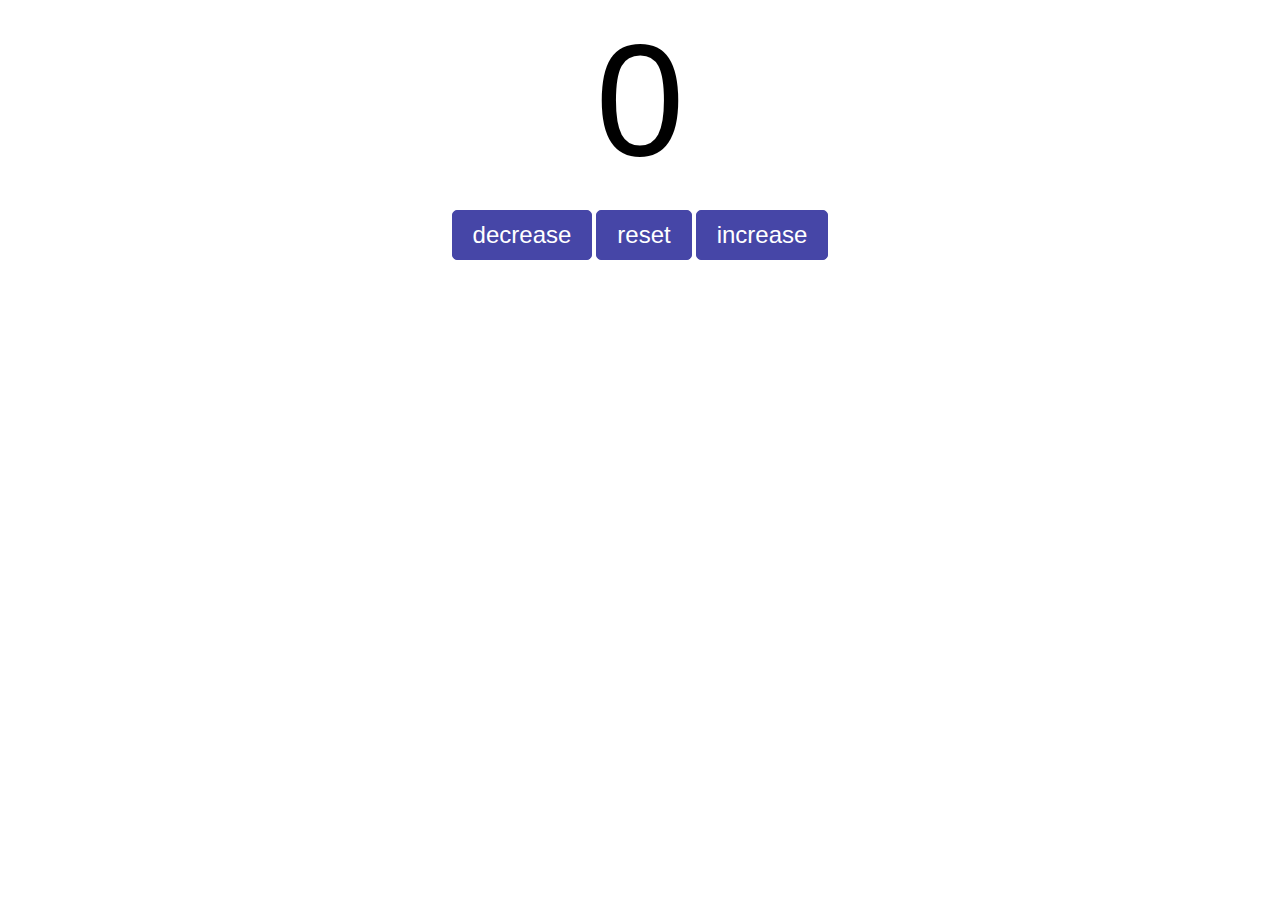
<file: index.html>
<!DOCTYPE html>
<html lang="en">
<head>
  <meta charset="UTF-8">
  <meta name="viewport" content="width=device-width, initial-scale=1.0">
  <title>Document</title>
  <link rel="stylesheet" href="styles.css">
</head>
<body>

  <label id="count-label">0</label><br>
  <div id="btnContainer">
    <button id="decrease-btn" class="buttons">decrease</button> 
    <button id="resetBtn" class="buttons">reset</button> 
    <button id="increaseBtn" class="buttons">increase</button>
  </div>
 
  <script src="index.js"></script>
</body>
</html>
</file>
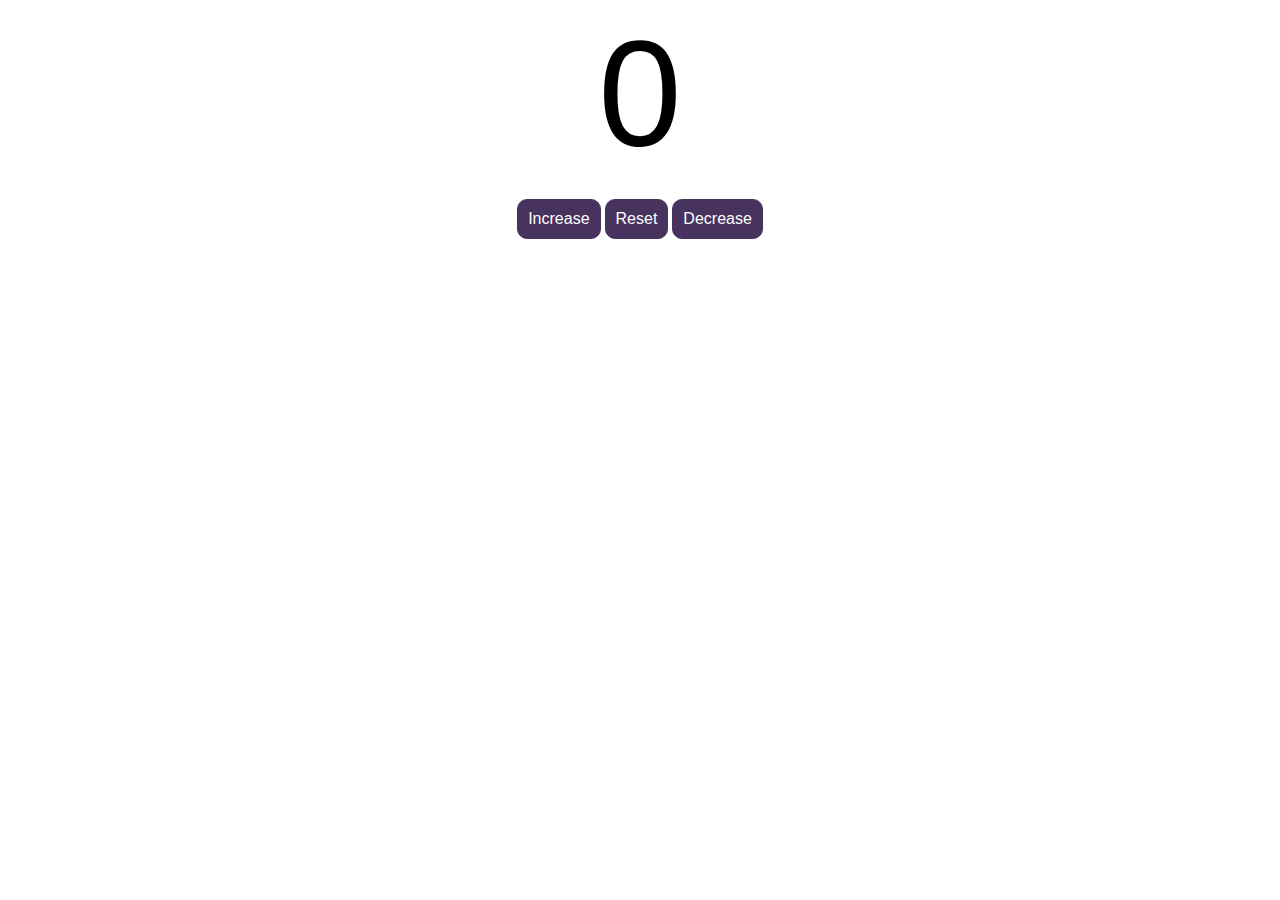
<file: practice/index.html>
<!DOCTYPE html>
<html lang="en">
<head>
  <meta charset="UTF-8">
  <meta name="viewport" content="width=device-width, initial-scale=1.0">
  <title>Moyo Counter Practice</title>
  <link rel="stylesheet" href="style.css">
</head>
<body>
  <label id="counter">0</label><br>
  <div id="creases">
    <button id="increaseBtn" class="buttons">Increase</button>
    <button id="resetBtn" class="buttons">Reset</button>
    <button id="decreaseBtn" class="buttons">Decrease</button>
  </div>
  <script src="index.js"></script>
</body>
</html>
</file>
<file: styles.css>
#count-label{
  display: block;
  text-align: center;
  font-size: 10em;
  font-family: Helvetica;
}

#btnContainer{
  text-align: center;
}

.buttons{
  padding: 10px 20px;
  font-size: 1.5em;
  color: white;
  background: rgb(70, 70, 167);
  border: 1px solid rgb(70, 70, 167);
  border-radius: 5px;
  cursor: pointer;
  transition: backgroud-color 0.25s;
}

.buttons:hover{
  background-color: rgb(140, 140, 179);
}
</file>
<file: practice/style.css>
#counter{
  font-size: 150px;
  font-family:  Helvetica;
 text-align: center;
 display: block;
  
  
}

#creases{
  text-align: center;
}

.buttons{
  padding: 10px 20px;
  padding: 10px;
  border-radius: 10px;
  color: #fff;
  background: rgb(72, 50, 94);
  border: 1px solid rgb(72, 50, 94);
  font-size: 16px;
  cursor: pointer;
}

.buttons:hover{
  background: rgb(110, 86, 134);

}
</file>
